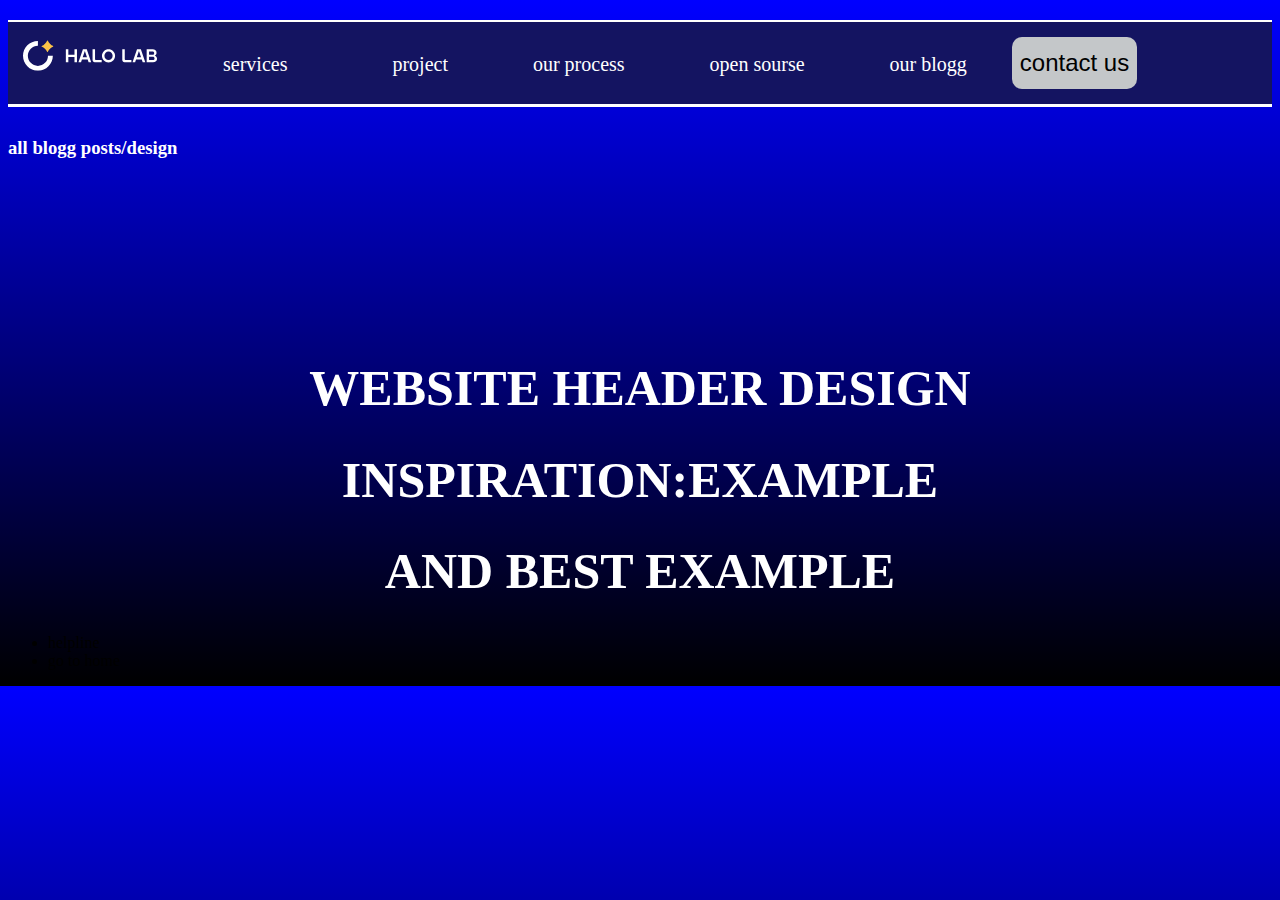
<file: index.html>
<!DOCTYPE html>
<html lang="en">

<head>
    <meta charset="UTF-8">
    <meta name="viewport" content="width=device-width, initial-scale=1.0">
    <title>Document</title>
    <link rel="stylesheet" href="./style.css">
</head>

<body> 
     
     <nav class="nav">
            <img src="logo.svg" alt="logo">
        <a style="padding: 60px;">services</a>
        <a style="padding: 40px;">project</a>
        <a style="padding: 40px;">our process</a>
        <a style="padding: 40px;">open sourse</a>
        <a style="padding: 40px;">our blogg</a>
        <BUtton>
            <a>contact us</a>
        </BUtton>
    </nav>
    <h3>all blogg posts/design</h3>
    <div>
        <H1>WEBSITE HEADER DESIGN</H1>
        <H1>INSPIRATION:EXAMPLE</H1>
        <H1>AND BEST EXAMPLE</H1>
    </div>
    <footer>
        <ul>
            <li>helpline</li>
            <li>go to home</li>
        </ul>
    </footer>
    
</body>

</html>
</file>
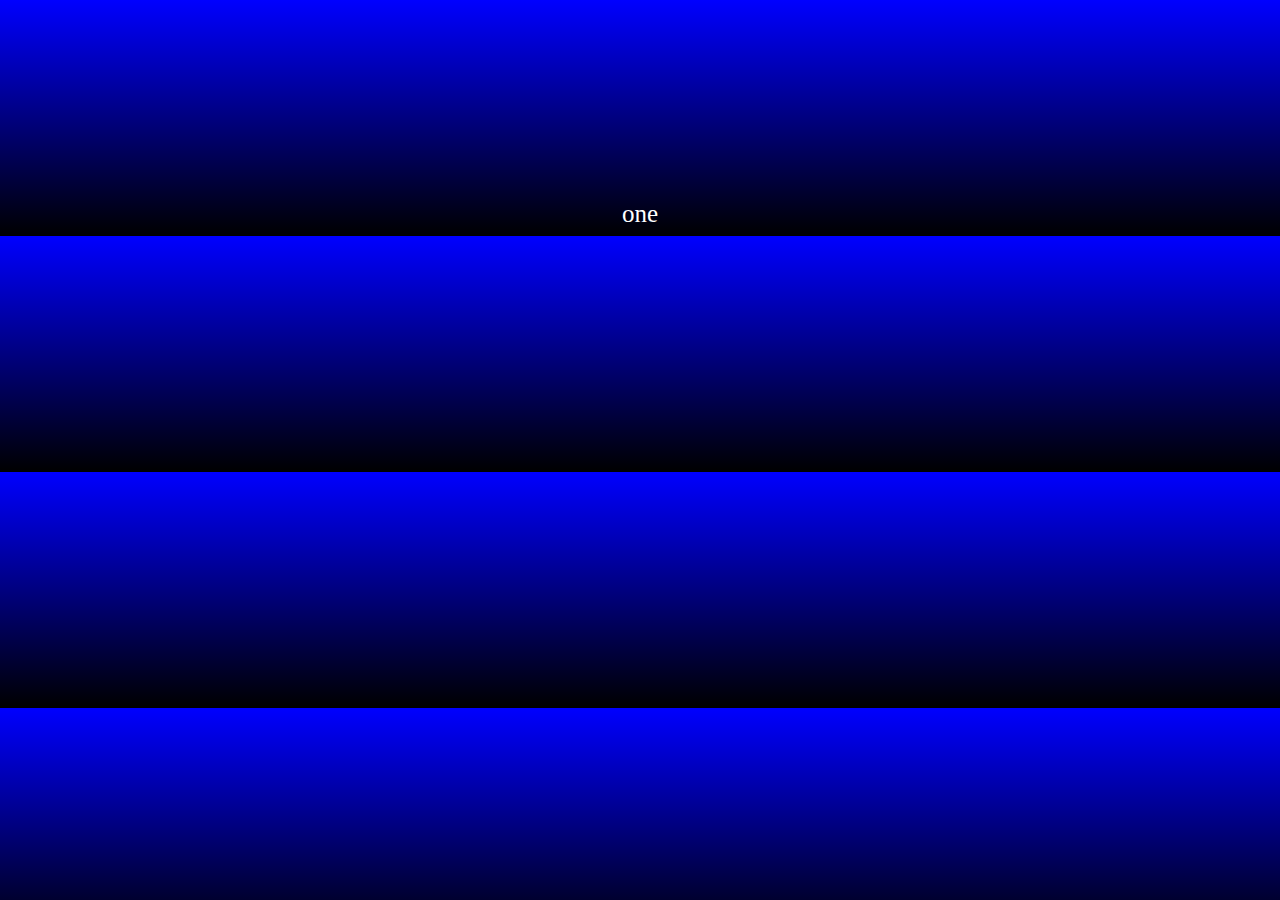
<file: flex.html>
<!DOCTYPE html>
<html lang="en">
<head>
    <meta charset="UTF-8">
    <meta name="viewport" content="width=device-width, initial-scale=1.0">
    <title>sardar</title>
    <link rel="stylesheet" href="./style.css">
</head>
<body>
    <div>one</div>
</body>
</html>
</file>
<file: style.css>
body{
    background-image: url(download.jpeg);
    background-size: cover;
    background-image: linear-gradient( blue,black);
}
.nav {
    border-top: 2px solid white;
    border-bottom: 3px solid white;
    background-color: rgb(20, 20, 97);
    color: white;
    font-size: 20px;
    align-content: center;
    padding: 15px;
    margin-top:20px ;
    transition-property:all;
    transition-duration: 2s;
  }
.nav:hover {
  background-color: red;
}
    


 h3{
   color: white;
   margin-top: 30px;
 }
 DIV{
    margin-top: 200PX;
    color: white;
    text-align: center;
    font-size: 25px;

 }
 button{
    background-color: rgb(196, 199, 201);
    font-size: x-large;
    padding: 12px 8px; 
    border-radius: 10px;
    border-style: none;
  }   
    
  /* div{
    height: 100px;
    width: 100px;
    background-color: blue;
    transition-property: all;
    transition-duration: 2s;
    transition-timing-function: linear;
  }
  div:hover{
    background-color: aquamarine;
    color: brown;
   font-size: 15px;
  }
  div:active{
    background-color: red;
  } */
</file>
